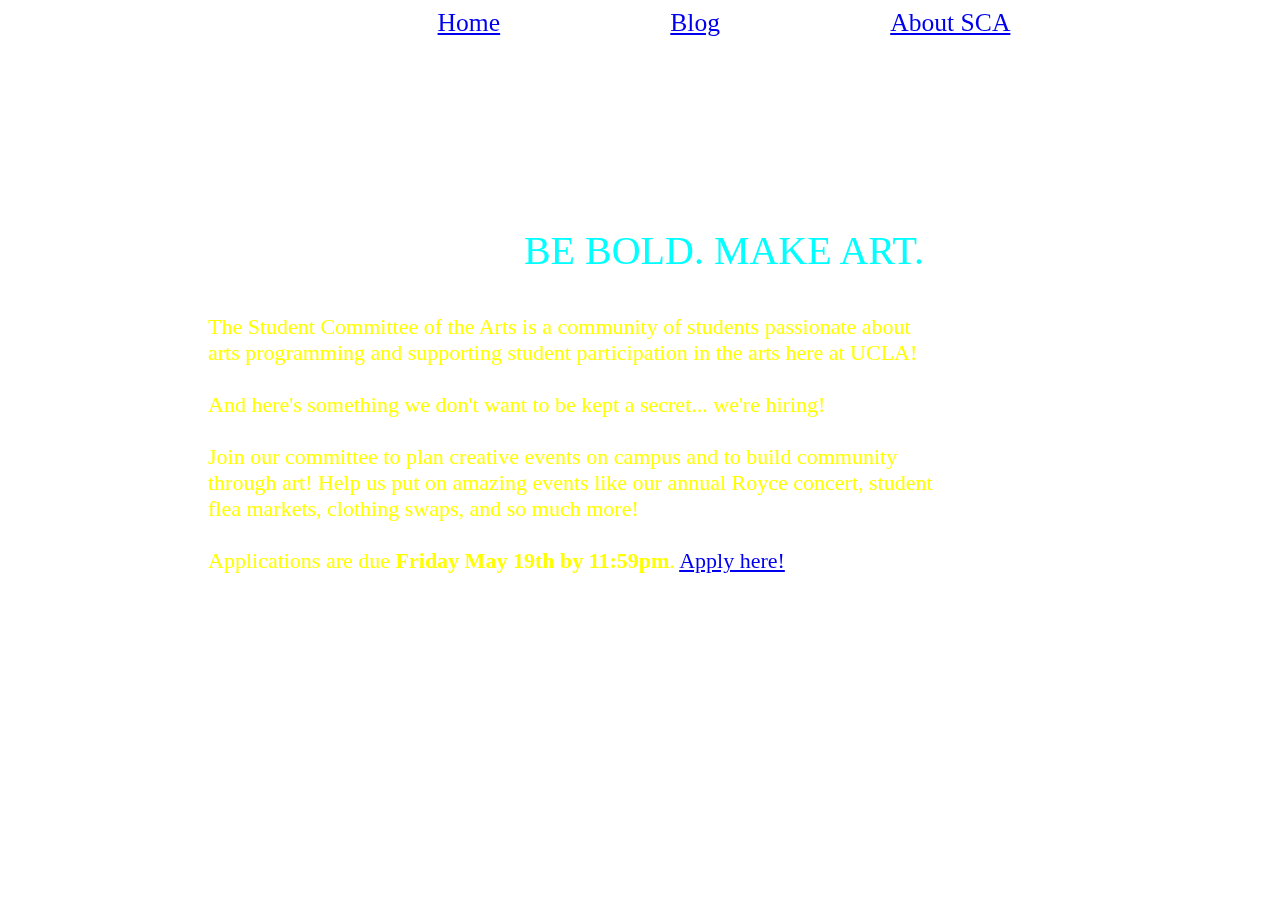
<file: about.html>
<!DOCTYPE html>

<html lang="en">
    <head>
        <meta charset="UTF-8">
        <meta name="viewport" content="width=device-width, initial-scale=0.3">
        <title>Overheard @ Royce</title>
        <link rel="icon" type="image/x-icon" href="https://upload.wikimedia.org/wikipedia/commons/thumb/0/02/CD_icon_test.svg/1024px-CD_icon_test.svg.png">
        <link rel="stylesheet" href="scaroyce.css">
    </head>

    <body class="body">
        <div id="jasonWrapper" style="width: 1432px">
            <header>
                <nav class="nav">
                    <a href="index.html" style="font-size:2vw">Home</a>
                    <a href="blog.html" style="font-size:2vw">Blog</a>
                    <a href="about.html" style="font-size:2vw">About SCA</a>
                </nav>
                <p id="hometitle">OVERHEARD @ ROYCE</p>
            </header>

            <main>
                <p id="secretstitle">BE BOLD. MAKE ART.</p>
                <p id="blurb">The Student Committee of the Arts is a community of students passionate about arts programming and supporting student participation in the arts here at UCLA!<br><br>And here's something we don't want to be kept a secret... we're hiring!<br><br>Join our committee to plan creative events on campus and to build community through art! Help us put on amazing events like our annual Royce concert, student flea markets, clothing swaps, and so much more!<br><br>Applications are due <b>Friday May 19th by 11:59pm</b>. <a href="https://docs.google.com/forms/d/e/1FAIpQLSeA1ZspClAsyBzilUcmhyDkhXgKKlZs6COA0fZVf1fKJLJhTQ/viewform" target="_blank" id="app-link">Apply here!</a></p>
                <a href="https://www.sca.ucla.edu" target="_blank"><img src="scaimages/scalogo.png" id="scalogo"></a>
            </main>
        </div>
    </body>
</html>
</file>
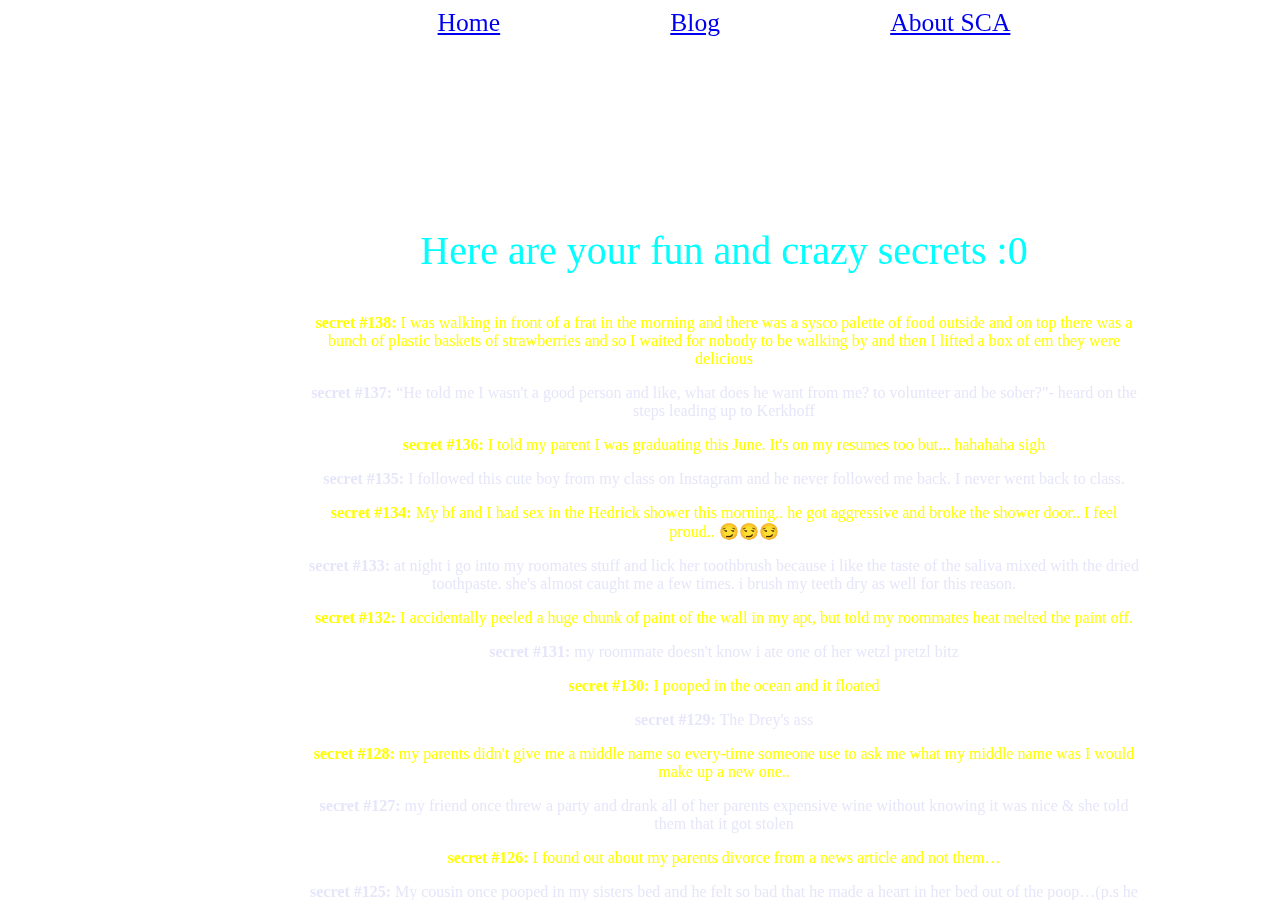
<file: blog.html>
<!DOCTYPE html>

<html lang="en">
    <head>
        <meta charset="UTF-8">
        <meta name="viewport" content="width=device-width, initial-scale=0.3">
        <title>Overheard @ Royce</title>
        <link rel="icon" type="image/x-icon" href="https://upload.wikimedia.org/wikipedia/commons/thumb/0/02/CD_icon_test.svg/1024px-CD_icon_test.svg.png">
        <link rel="stylesheet" href="scaroyce.css">
    </head>

    <body class="body">
        <div id="jasonWrapper" style="width: 1432px">
            <header>
                <nav class="nav">
                    <a href="index.html" style="font-size:2vw">Home</a>
                    <a href="blog.html" style="font-size:2vw">Blog</a>
                    <a href="about.html" style="font-size:2vw">About SCA</a>
                </nav>
                <p id="hometitle">OVERHEARD @ ROYCE</p>
            </header>

            <main>
                <p id="secretstitle">Here are your fun and crazy secrets :0</p>
                <div class="secrets">
                    <p id="even"><b>secret #138:</b> I was walking in front of a frat in the morning and there was a sysco palette of food outside and on top there was a bunch of plastic baskets of strawberries and so I waited for nobody to be walking by and then I lifted a box of em they were delicious</p>
                    <p id="odd"><b>secret #137:</b> “He told me I wasn't a good person and like, what does he want from me? to volunteer and be sober?"- heard on the steps leading up to Kerkhoff</p>
                    <p id="even"><b>secret #136:</b> I told my parent I was graduating this June. It's on my resumes too but... hahahaha sigh</p>
                    <p id="odd"><b>secret #135:</b> I followed this cute boy from my class on Instagram and he never followed me back. I never went back to class.</p>
                    <p id="even"><b>secret #134:</b> My bf and I had sex in the Hedrick shower this morning.. he got aggressive and broke the shower door.. I feel proud.. 😏😏😏</p>
                    <p id="odd"><b>secret #133:</b> at night i go into my roomates stuff and lick her toothbrush because i like the taste of the saliva mixed with the dried toothpaste. she's almost caught me a few times. i brush my teeth dry as well for this reason.</p>
                    <p id="even"><b>secret #132:</b> I accidentally peeled a huge chunk of paint of the wall in my apt, but told my roommates heat melted the paint off.</p>
                    <p id="odd"><b>secret #131:</b> my roommate doesn't know i ate one of her wetzl pretzl bitz</p>
                    <p id="even"><b>secret #130:</b> I pooped in the ocean and it floated</p>
                    <p id="odd"><b>secret #129:</b> The Drey's ass</p>
                    <p id="even"><b>secret #128:</b> my parents didn't give me a middle name so every-time someone use to ask me what my middle name was I would make up a new one..</p>
                    <p id="odd"><b>secret #127:</b> my friend once threw a party and drank all of her parents expensive wine without knowing it was nice & she told them that it got stolen</p>
                    <p id="even"><b>secret #126:</b> I found out about my parents divorce from a news article and not them…</p>
                    <p id="odd"><b>secret #125:</b> My cousin once pooped in my sisters bed and he felt so bad that he made a heart in her bed out of the poop…(p.s he was like 4)</p>
                    <p id="even"><b>secret #124:</b> I'm hooking up with my roommate</p>
                    <p id="odd"><b>secret #123:</b> i have a LOT of fast twitch glycolytic cells</p>
                    <p id="even"><b>secret #122:</b> i take tupperwares of fruit from bplate.</p>
                    <p id="odd"><b>secret #121:</b> i can travel multi-universe.</p>
                    <p id="even"><b>secret #120:</b> im a gleek.</p>
                    <p id="odd"><b>secret #119:</b> i stole mochi from my roommate this afternoon.</p>
                    <p id="even"><b>secret #118:</b> i take tupperwares of fruit from bplate</p>
                    <p id="odd"><b>secret #117:</b> i robbed erewhon and dated the manager (and his little friend).</p>
                    <p id="even"><b>secret #116:</b> I don't really want to be a lawyer anymore but I can't let my mom down.</p>
                    <p id="odd"><b>secret #115:</b> i heard my roommate talk serious shit about me ... we're living together next year.</p>
                    <p id="even"><b>secret #114:</b> genuinely don't like some of my friends acquaintances and don't know how to tell them :|</p>
                    <p id="odd"><b>secret #113:</b> my secret: when I was a kid I used to shove food under my aunts bed whenever I went to her house.</p>
                    <p id="even"><b>secret #112:</b> in 10th grade i photoshopped my face onto a soccer player because the guy i had a crush on was a soccer player and i wanted him to think i played soccer (i didn't).</p>
                    <p id="odd"><b>secret #111:</b> I hate my major and only came to UCLA for a boy.</p>
                    <p id="even"><b>secret #110:</b> I have recently gotten into the habit of flirting with men in order to get what I want. I once got out of a parking violation because I flirted with the officer. Another time I parked in a parking spot that was not my own and was about to get towed but I ended up actually getting the spot for myself because I pulled the damsel in distress card.</p>
                    <p id="odd"><b>secret #109:</b> One time I sent a video of me freestyling to the boy I liked thinking that would get him to like me.</p>
                    <p id="even"><b>secret #108:</b> gym crush is so cute.</p>
                    <p id="odd"><b>secret #107:</b> I was telling my best friend how big my sneaky link's dick is and they thought I was trying to play chopsticks.</p>
                    <p id="even"><b>secret #106:</b> I worked at Disneyland churro carts and the carts we used to carry out food were the same ones we used to wheel garbage and we had a D health food rating.</p>
                    <p id="odd"><b>secret #105:</b> I have peed in the shower.<3</p>
                    <p id="even"><b>secret #104:</b> I just hooked up with my ex :0</p>
                    <p id="odd"><b>secret #103:</b> I ate a rattlesnake hot dog with my crush last night</p>
                    <p id="even"><b>secret #102:</b> I like airplane food</p>
                    <p id="odd"><b>secret #101:</b> I told my friend to buy a dress even though she looked awful in it.</p>
                </div>
                <div id="textline1">
                        <img src="scaimages/textline1.gif" id= "textlineblog">
                </div>
                <p id="secretstitle">secret #000: SCA at UCLA is bringing Magdalena Bay, Sasami, and Chalk Talk to Royce Hall. May 16, doors open at 6:30pm. <a href="https://sa.ucla.edu/Forms/p/Royce2023" target="_blank" id="applink">Get your tickets today.</a></p>
            </main>
        </div>
    </body>
</html>
</file>
<file: scaroyce.css>
.body {
  background-image: url('https://64.media.tumblr.com/a5d48d63b342fb7b5b0ed556d89bfbd9/0fb2249f70bd9ca0-28/s540x810/b535e914c82a2f7652cd45915bf772e8352fd7a1.gif');
}

#jasonWrapper {
  position: fixed;
  overflow-y: scroll;
  height: 100%;
  margin: 0 auto;
}

.nav {
  padding-left: 30%;
  padding-right: 30%;
  display: flex;
  justify-content: space-between;
  text-align: center;
}

.nav-link {
  color: white;
}

a:visited {
  color: aqua;
}

a:hover {
  color: red;
}

#magbayimg {
   position: absolute;
   left: 50%;
   right: 50%;
   width: 400px;
   height: 600px;
   margin-top: 0px;
   margin-left: -200px;
}
  
#sasamiimg {
   position: absolute;
   left: 50%;
   right: 50%;
   width: 600px;
   height: 400px;
   margin-top: 540px;
   margin-left: -300px;
}
  
  #chalktalkimg {
   position: absolute;
   left: 50%;
   right: 50%;
   width: 400px;
   height: 600px;
   margin-top: 890px;
   margin-left: -200px;
   padding-bottom: 25px;
  }

/* .magbayhover:hover figcaption {
  display: flex;
  flex-direction: column;
  justify-content: center;
  align-items: center;
  color: yellow;
  font-size: 30px;
}

.magbayhover:hover::before,
.magbayhover:hover::after {
  transform: scale(1);
  opacity: 1;
}

.magbayhover:hover > img {
  opacity: 0.7;
}

.magbayhover:hover figcaption {
  opacity: 1;
} */

.magbayhover:hover {
  opacity: 0.7;
}

.sasamihover:hover {
  opacity: 0.7;
}

.cthover:hover {
  opacity: 0.7;
}

#hometitle {
  white-space: nowrap;
  text-align: center;
  font-size: 60px;
  color: white;
  background-image: url('https://cdn.dribbble.com/users/4025749/screenshots/7319596/media/e8e15b54c947cdc39e9abe93a9080e73.gif');
  background-position: 0px 200px;
  /* background-repeat: no-repeat; */
  /* background-size: cover; */
  /* background-attachment: fixed; */
  margin-left: 330px;
  margin-right: 330px;
}

#rsvp1 {
  size: 20px;
  position: absolute;
  overflow: hidden;
  left: 120px;
  top: 190px;
}

#rsvp2 {
  size: 20px;
  position: absolute;
  overflow: hidden;
  right: 100px;
  top: 1900px;
}

#key {
  position: absolute;
  right: 170px;
  top: 570px;
}

#mblogo {
  position: absolute;
  left: 220px;
  top: 380px;
}

#slogoimg {
  position: absolute;
  background-color: rgb(105, 138, 164);
  height: 70px;
  width: 170px;
  text-align: right;
  right: 210px;
  top: 1050px;
}

#ctlogoimg {
  position: absolute;
  height: 200px;
  width: 300px;
  left: 280px;
  top: 1575px;
}

#textline1 {
  padding-bottom: 80px;
}

#textline1img {
  position: absolute;
  overflow: hidden;
  left: 35%;
  right: 35%;
  width: 800px;
  height: auto;
  margin-top: 475px;
  margin-left: -200px;
}

#textline2img {
  position: absolute;
  overflow: hidden;
  left: 35%;
  right: 35%;
  width: 800px;
  height: auto;
  margin-top: 805px;
  margin-left: -200px;
}

#secrets {
  color: yellow;
  text-align: center;
  font-size: 20px;
}

#secretstitle {
  color: aqua;
  text-align: center;
  font-size: 40px;
}

#loveseat {
  position: sticky;
  text-align: right;
  margin-top: 0px;
  margin-left: 100px;
}

#audiotxt {
  position: sticky;
  color: yellow;
  size: 15px;
  margin-left: 100px;
}

#audio {
  position: sticky;
  width: 200px;
  height: 50px;
  margin-left: 100px;
}

#scalogo {
  position: absolute;
  text-align: center;
  margin-left: 930px;
  top: 300px;
  height: 340px;
  width: 340px;
}

#vw1 {
  position: absolute;
  height: 150px;
  width: 200px;
  top: 350px;
  right: 15px;
}

#vw2 {
  position: absolute;
  height: 150px;
  width: 200px;
  top: 350px;
  right: 165px;
}

#vw3 {
  position: absolute;
  height: 150px;
  width: 200px;
  top: 350px;
  right: 315px;
}

#atom {
  position: absolute;
  height: 170px;
  width: 170px;
  right: 50px;
  top: 1300px;
}

#star1 {
  position: absolute;
  height: 110px;
  width: 110px;
  left: 70px;
  top: 875px;
}

/* #star2 {
  position: absolute;
  height: 110px;
  width: 110px;
  right: 70px;
  top: 0px;
} */

/* #light {
  position: absolute;
  height: 300px;
  width: 200px;
  left: 0px;
  top: 1400px;
} */

/* #fire {
  position: absolute;
  height: 100px;
  width: 200px;
  left: 175px;
  top: 1700px;
} */

#phone {
  position: absolute;
  height: 110px;
  width: 100px;
  right: 300px;
  top: 1500px;
  transform: rotate(20deg);
}

#key2 {
  position: absolute;
  top: 1150px;
  left: 125px;
}

.secrets {
  margin-left: 300px;
  margin-right: 300px;
}

#even {
  text-align: center;
  color: yellow;
}

#odd {
  text-align: center;
  color: lavender;
}

#blurb {
  text-align: left;
  font-size: 22px;
  margin-left: 200px;
  margin-right: 500px;
  color: yellow;
}

#applink {
  color: aqua;
}

#textlineblog {
  position: absolute;
  overflow: hidden;
  left: 35%;
  right: 35%;
  width: 800px;
  height: auto;
  margin-top: 25px;
  margin-left: -200px;
}
</file>
